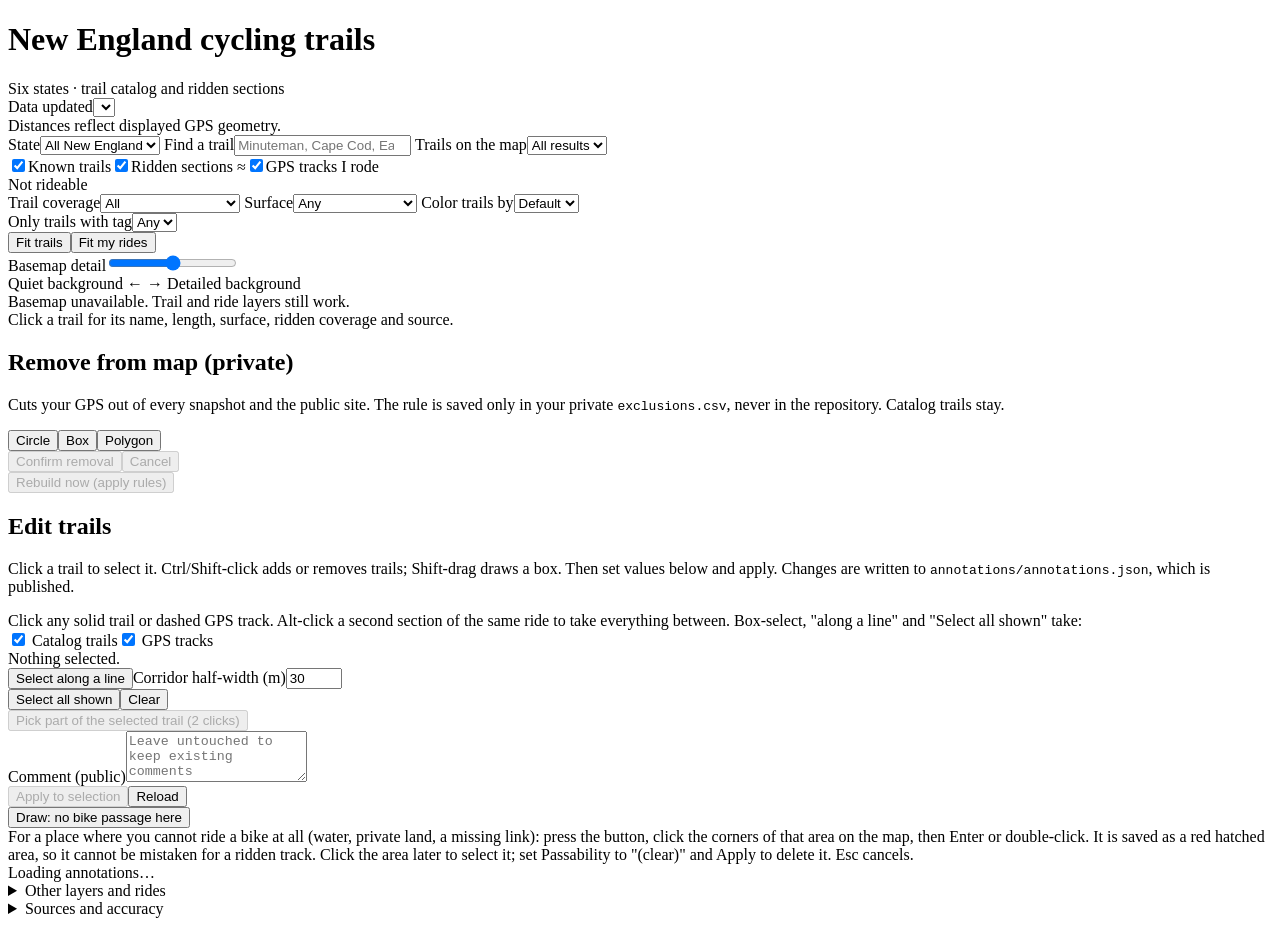
<file: web/page.html>
<!doctype html><html lang="en"><head><meta charset="utf-8"><meta name="referrer" content="strict-origin-when-cross-origin"><meta name="viewport" content="width=device-width,initial-scale=1"><title>New England cycling trails</title><style>/*LEAFLET_CSS*/</style><style>/*STYLE*/</style></head><body>
<header><h1>New England cycling trails</h1><div id="stats">Six states · trail catalog and ridden sections</div></header>
<div class="layout"><aside>
<!--#editor-->
<label for="version">Data updated</label><select id="version"></select><div class="note">Distances reflect displayed GPS geometry.</div>
<!--#end-->
<label for="state">State</label><select id="state"><option value="">All New England</option><option value="MA">Massachusetts</option><option value="NH">New Hampshire</option><option value="VT">Vermont</option><option value="ME">Maine</option><option value="CT">Connecticut</option><option value="RI">Rhode Island</option></select>
<label for="search">Find a trail</label><input id="search" type="search" placeholder="Minuteman, Cape Cod, Eastern…">
<label for="trail">Trails on the map</label><select id="trail"><option value="">All results</option></select>
<div id="catalogCount" aria-live="polite"></div>
<div class="legend"><label class="toggle"><input type="checkbox" id="known" checked><span class="sw" style="background:#637383"></span>Known trails</label><label class="toggle"><input type="checkbox" id="matched" checked><span class="sw" style="background:#cc1667;height:6px"></span>Ridden sections ≈</label><label class="toggle"><input type="checkbox" id="gps" checked><span class="sw" style="background:repeating-linear-gradient(90deg,#cc1667 0 5px,transparent 5px 8px)"></span>GPS tracks I rode</label><div class="toggle"><span class="sw" style="background:repeating-linear-gradient(90deg,#4fb3ff 0 9px,transparent 9px 14px);height:5px"></span>Not rideable</div></div>
<label for="visited">Trail coverage</label><select id="visited"><option value="">All</option><option value="yes">Has ridden sections</option><option value="no">No matched rides</option></select>
<label for="surface">Surface</label><select id="surface"><option value="">Any</option><option value="paved">Paved</option><option value="unpaved">Gravel / unpaved</option><option value="unknown">Unknown</option></select>
<label for="colorBy">Color trails by</label><select id="colorBy"><option value="">Default</option></select><div id="legendBy" class="note"></div>
<label for="tagFilter">Only trails with tag</label><select id="tagFilter"><option value="">Any</option></select>
<div class="buttonrow"><button id="fit">Fit trails</button><button id="myrides">Fit my rides</button></div>
<label for="contrast">Basemap detail</label><input id="contrast" class="range" type="range" min="0" max="100" value="50"><div class="note">Quiet background ← → Detailed background</div>
<div id="baseError" role="status">Basemap unavailable. Trail and ride layers still work.</div>
<div id="detail" aria-live="polite">Click a trail for its name, length, surface, ridden coverage and source.</div>
<!--#editor-->
<section id="exPanel"><h2>Remove from map (private)</h2><p class="note">Cuts your GPS out of every snapshot and the public site. The rule is saved only in your private <code>exclusions.csv</code>, never in the repository. Catalog trails stay.</p>
<div class="buttonrow"><button class="exShape" data-k="circle" type="button">Circle</button><button class="exShape" data-k="box" type="button">Box</button><button class="exShape" data-k="polygon" type="button">Polygon</button></div>
<button id="exFinish" type="button" style="display:none">Close polygon</button>
<div class="buttonrow"><button id="exConfirm" type="button" disabled>Confirm removal</button><button id="exCancel" type="button" disabled>Cancel</button></div>
<button id="exRebuild" type="button" disabled>Rebuild now (apply rules)</button>
<div id="exStatus" role="status" aria-live="polite"></div></section>
<section id="editPanel"><h2>Edit trails</h2><p class="note">Click a trail to select it. Ctrl/Shift-click adds or removes trails; Shift-drag draws a box. Then set values below and apply. Changes are written to <code>annotations/annotations.json</code>, which is published.</p>
<div class="note">Click any solid trail or dashed GPS track. Alt-click a second section of the same ride to take everything between. Box-select, "along a line" and "Select all shown" take:</div><div class="buttonrow" id="selKinds"><label class="toggle"><input type="checkbox" id="selTrails" checked> Catalog trails</label><label class="toggle"><input type="checkbox" id="selRoads" checked> GPS tracks</label></div>
<div id="selSummary">Nothing selected.</div>
<button id="alongBtn" type="button">Select along a line</button><label for="alongWidth">Corridor half-width (m)</label><input id="alongWidth" type="number" min="5" max="200" value="30">
<div class="buttonrow"><button id="selAll" type="button">Select all shown</button><button id="selClear" type="button">Clear</button></div>
<button id="pickRange" type="button" disabled>Pick part of the selected trail (2 clicks)</button>
<div id="fields"></div><div id="tagsBox"></div>
<label for="comment">Comment (public)</label><textarea id="comment" rows="3" maxlength="1000" placeholder="Leave untouched to keep existing comments"></textarea>
<div class="buttonrow"><button id="applyEdit" type="button" disabled>Apply to selection</button><button id="reloadAnn" type="button">Reload</button></div>
<div class="buttonrow"><button id="drawBlocked" type="button">Draw: no bike passage here</button></div>
<div class="note" id="drawHint">For a place where you cannot ride a bike at all (water, private land, a missing link): press the button, click the corners of that area on the map, then Enter or double-click. It is saved as a red hatched area, so it cannot be mistaken for a ridden track. Click the area later to select it; set Passability to "(clear)" and Apply to delete it. Esc cancels.</div>
<div id="annStatus" role="status" aria-live="polite">Loading annotations…</div></section>
<!--#end-->
<details><summary>Other layers<!--#editor--> and rides<!--#end--></summary><label class="toggle"><input type="checkbox" id="unnamed">Unnamed paths</label><label class="toggle"><input type="checkbox" id="planned">Planned / under construction</label><label class="toggle"><input type="checkbox" id="lanes">Bike lanes and on-road routes</label><label class="toggle"><input type="checkbox" id="mtb">CT DEEP mountain-bike trails</label>
<!--#editor-->
<label for="ride">Individual ride</label><select id="ride"><option value="">All rides</option></select>
<!--#end-->
</details>
<details><summary>Sources and accuracy</summary><p class="note">278 rail-trail source records from <a href="https://www.trailspotting.com/p/trailspotting-rail-trails.html" target="_blank" rel="noopener">Trailspotting</a>, supplemented by MassGIS, NHDOT, VTrans, RIDOT/RIGIS and CT DEEP. Downloaded October 8, 2026. Coverage varies; listings do not guarantee current access or cycling permission.</p><p class="note">Approximate GPS matching: within 20 metres, similar direction, at least 100 continuous metres. Parallel roads may cause false matches. Repeated rides do not add to covered trail length. Unknown surface does not mean paved.</p><p class="note">Some Rhode Island project statuses are old. Check the source before riding. Active railways and No Access layers are excluded.</p><p class="note"><!--#editor-->GPS and notes stay on this computer. <!--#end-->OpenStreetMap supplies the background for the visible area. Catalogs © their respective authors. Trailspotting is an attributed personal local copy.</p></details>
</aside><div id="map" aria-label="Six-state cycling trail map"></div></div>
<script>/*LEAFLET_JS*/</script><script>
/*SCRIPT*/
</script></body></html>
</file>
